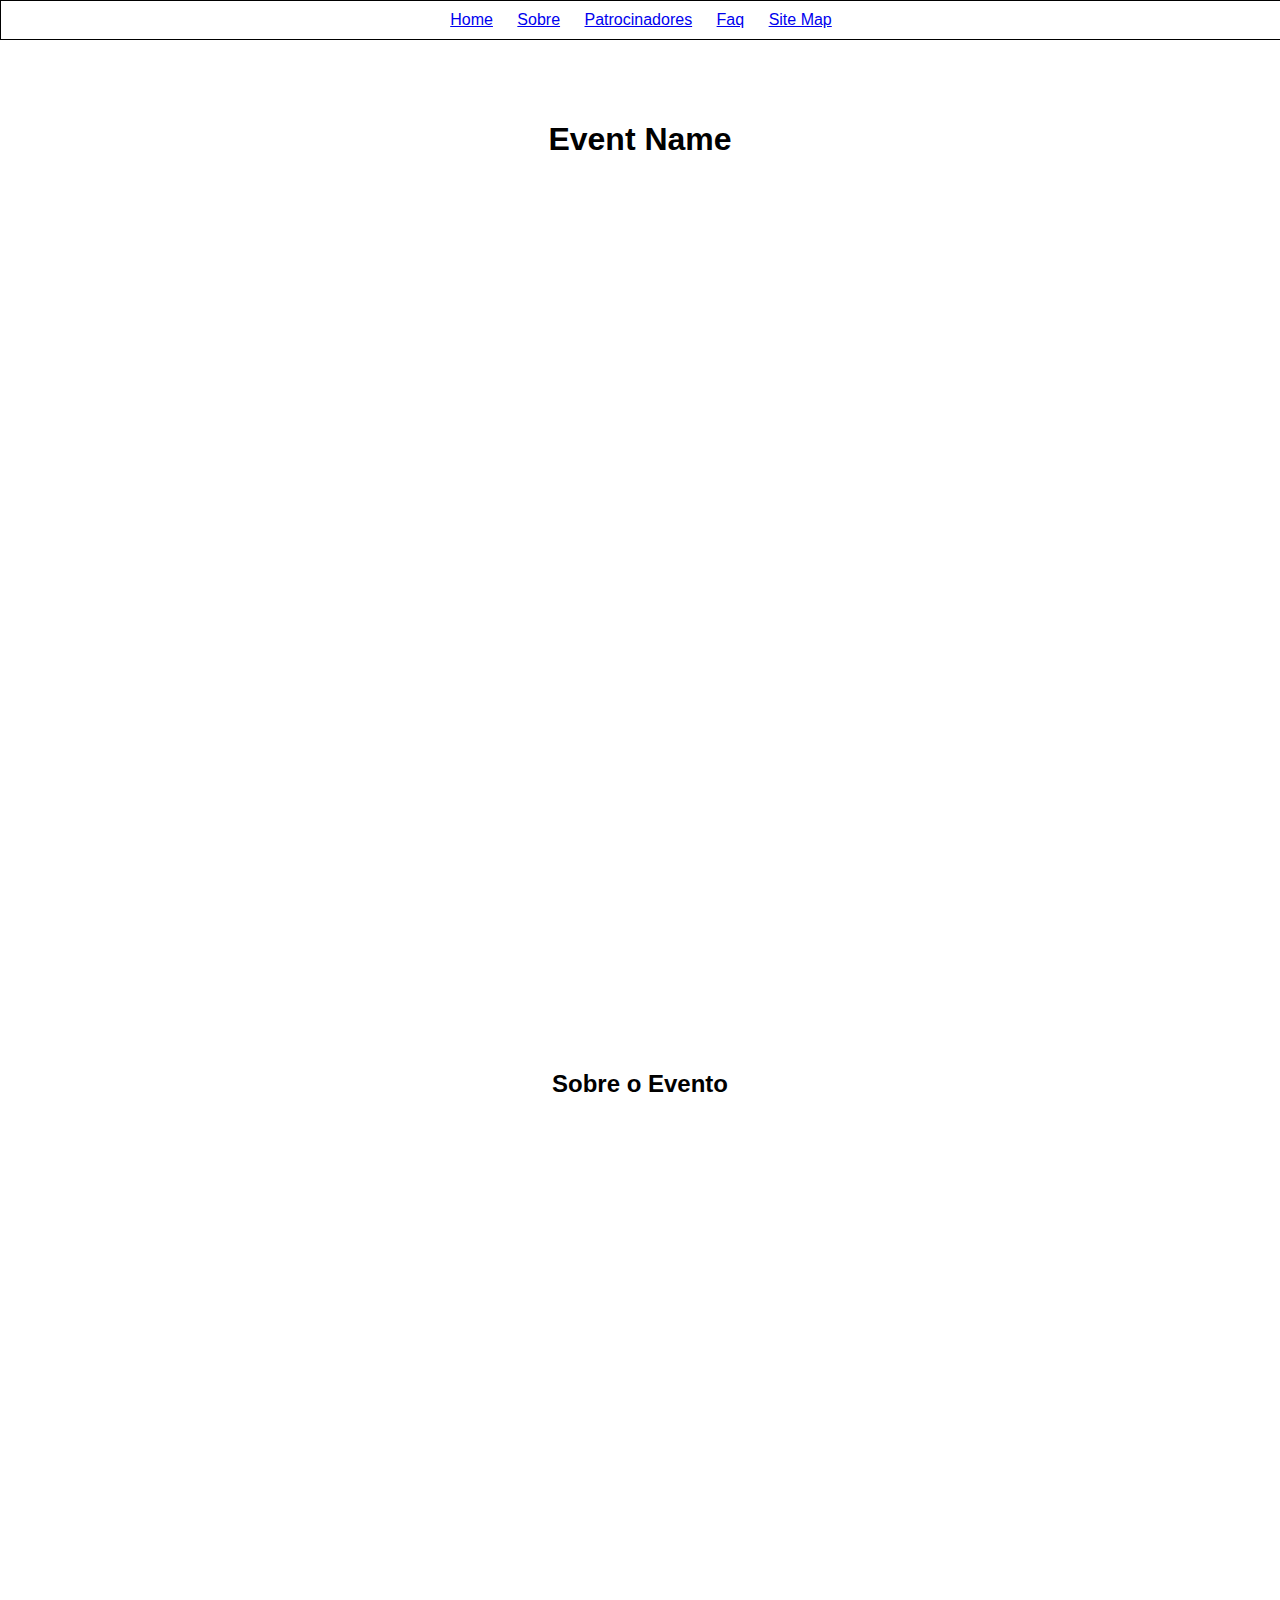
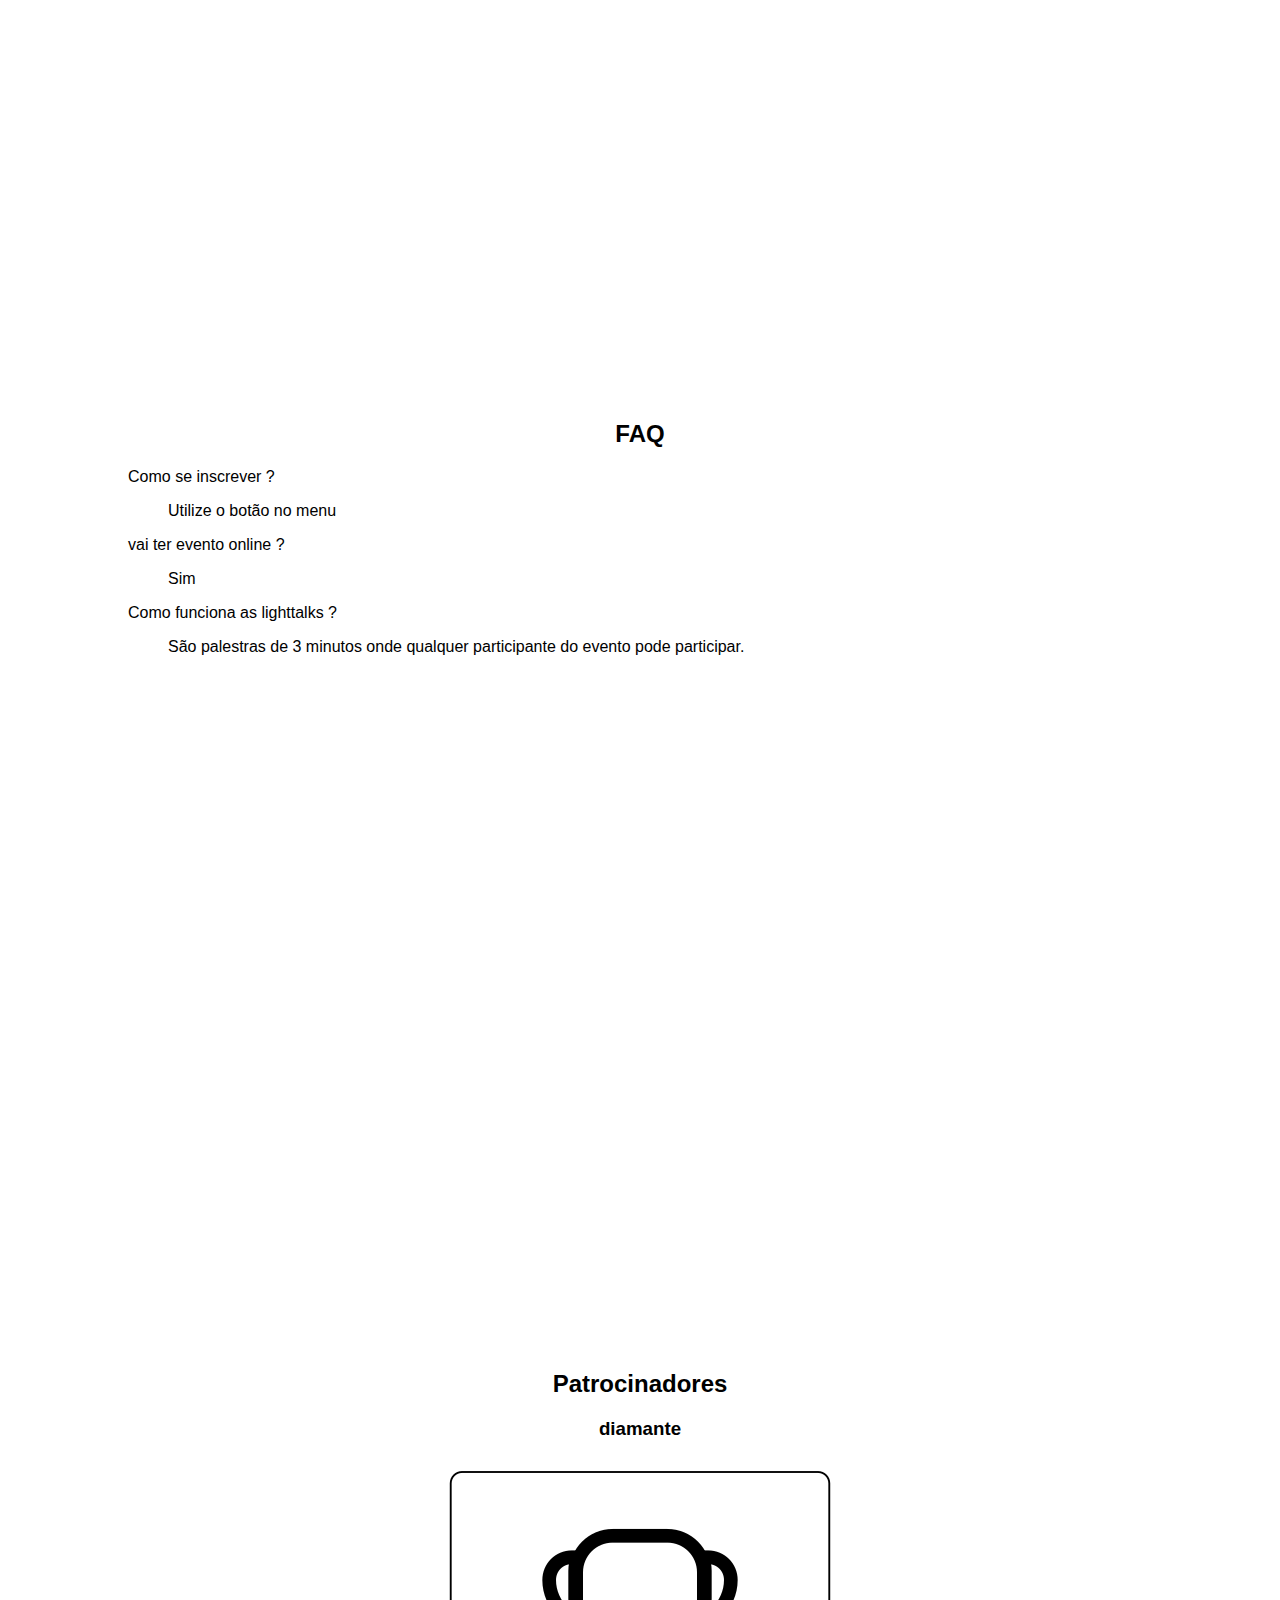
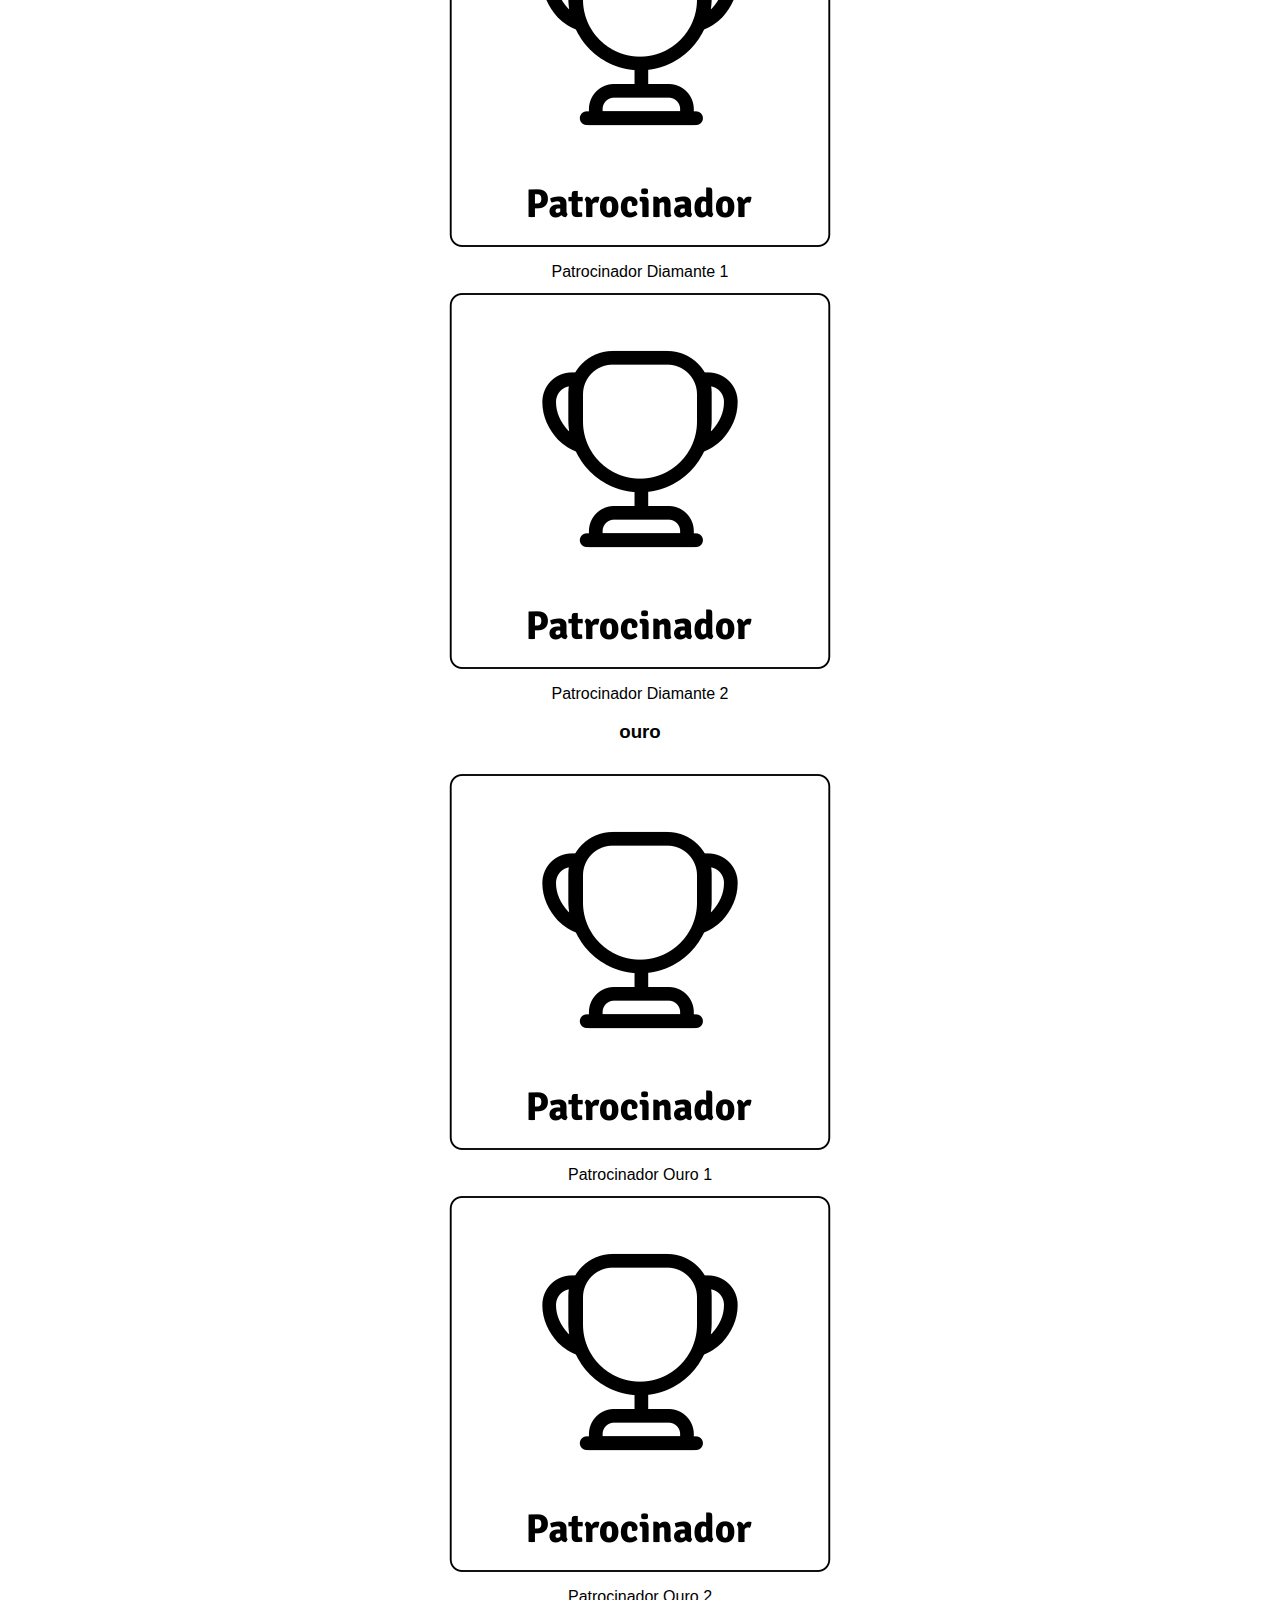
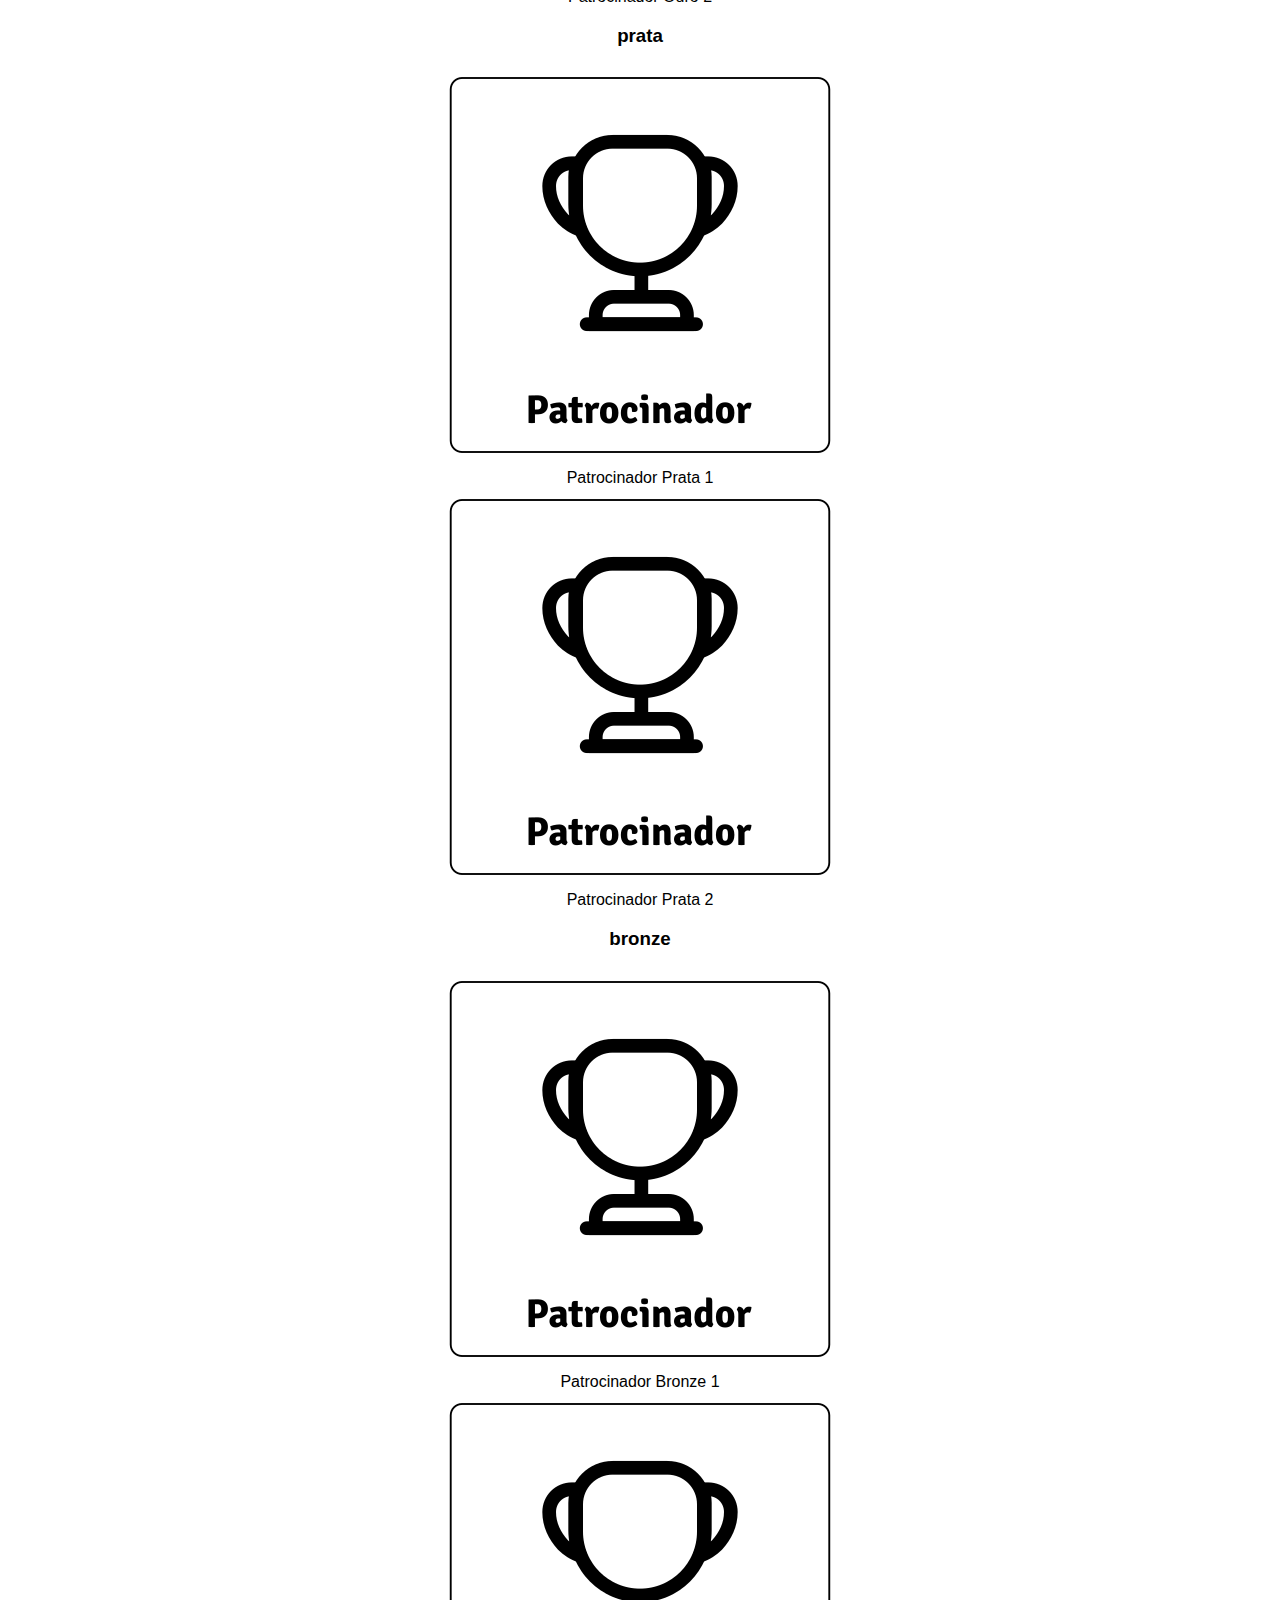
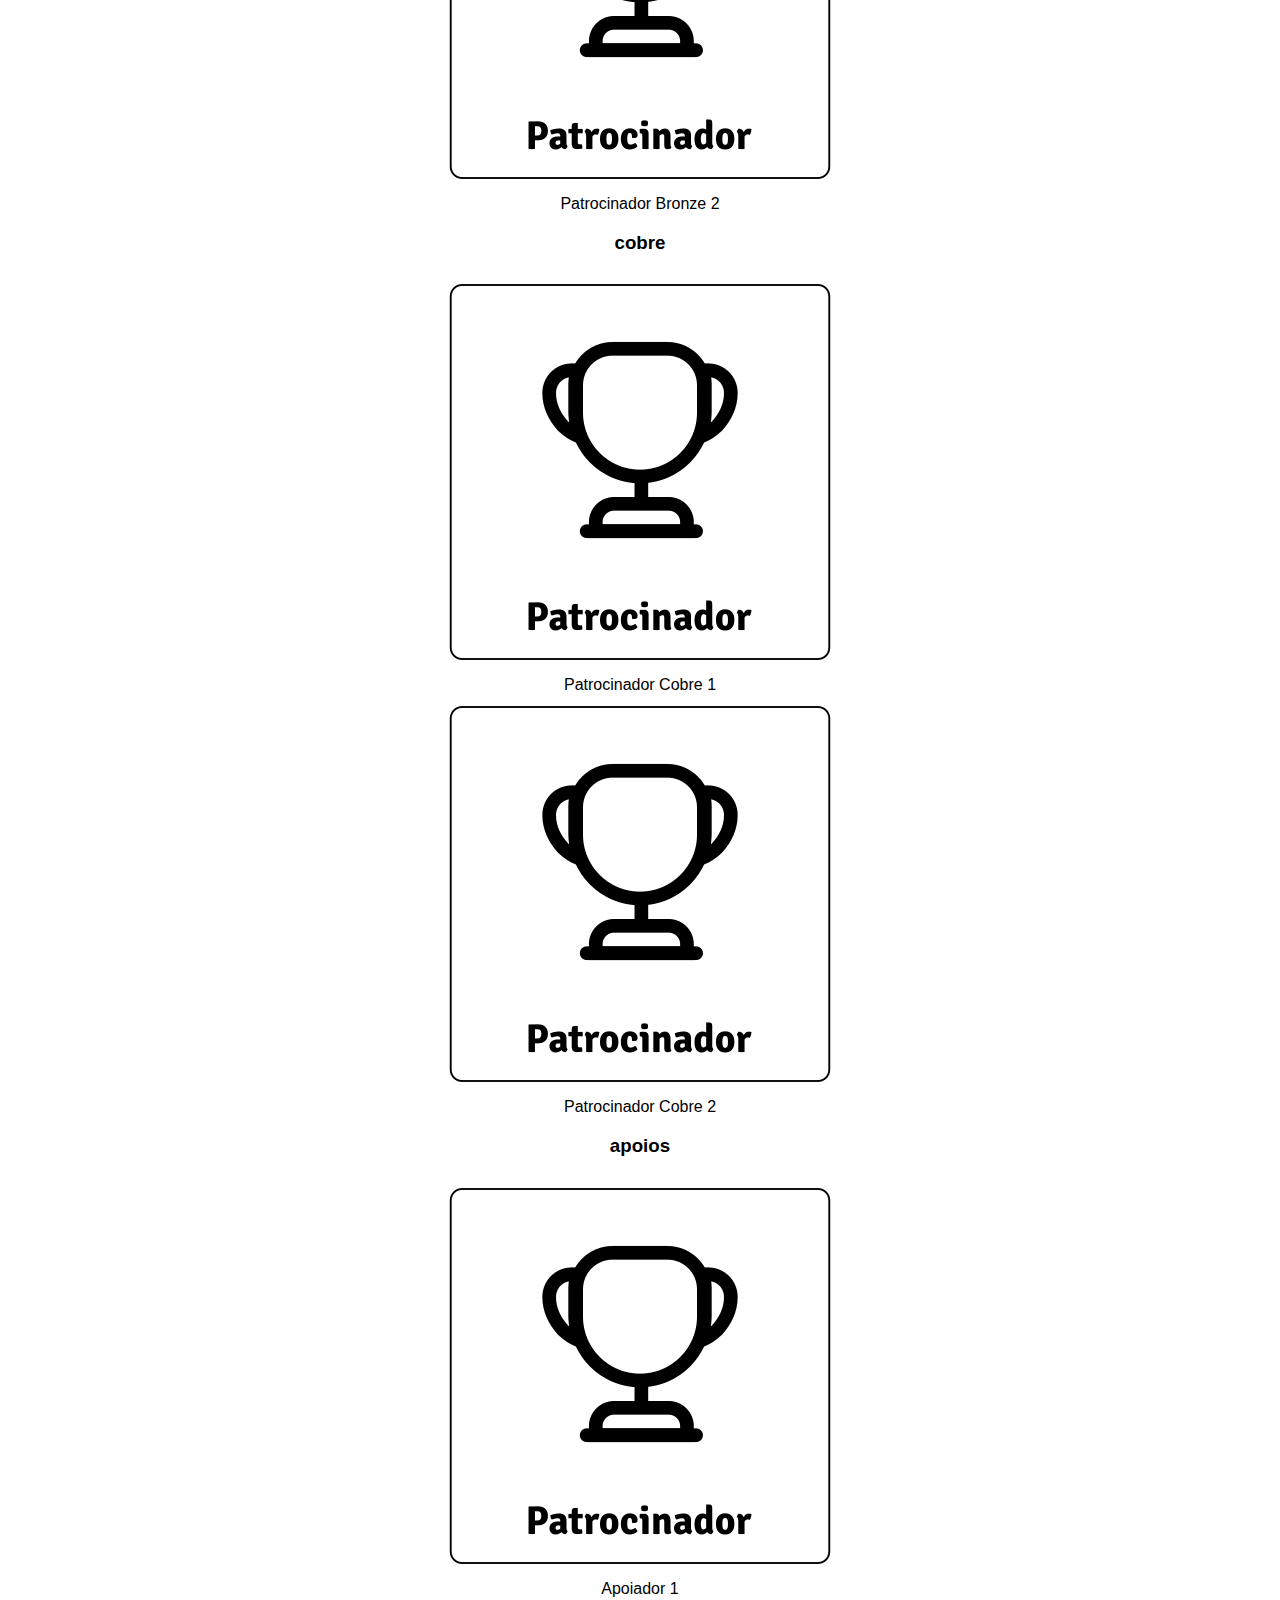
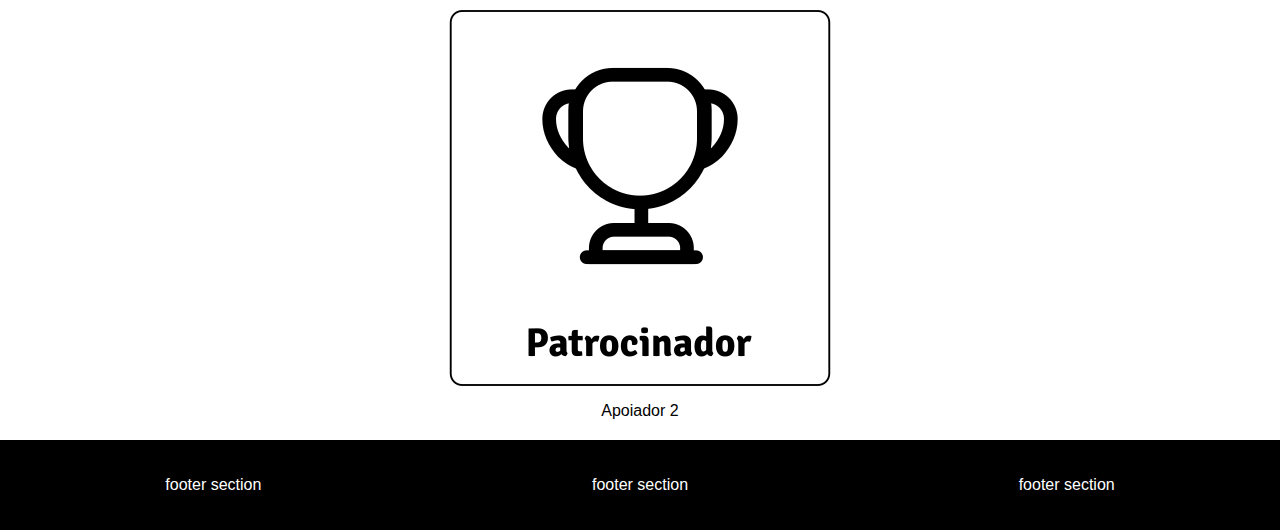
<file: index.html>
<!DOCTYPE html>
<html lang="pt-br">
<head>
    <meta charset="UTF-8">
    <meta name="viewport" content="width=device-width, initial-scale=1.0">
    <title>Event Name</title>
    <link rel="stylesheet" href="./theme/css/index.css">
</head>
<body>
<nav class="menu">
    <ul>
            <li>
                <a href="#home">
                    Home
                </a>
            </li>
            <li>
                <a href="#sobre">
                    Sobre
                </a>
            </li>
            <li>
                <a href="#patrocinio">
                    Patrocinadores
                </a>
            </li>
            <li>
                <a href="#faq">
                    Faq
                </a>
            </li>
            <li>
                <a href="#sitemap">
                    Site Map
                </a>
            </li>
    </ul>
</nav><div class="container">
    <section id="home">
        <h1>Event Name</h1>
    </section>
    <section id="sobre">
        <h2>Sobre o Evento</h2>
    </section>
    <section id="faq">
        <h2>FAQ</h2>
            <article class="faq">
                <dl>
                        <dt><p>Como se inscrever ?</p></dt>
                        <dd><p>Utilize o botão no menu</p></dd>
                        <dt><p>vai ter evento online ?</p></dt>
                        <dd><p>Sim</p></dd>
                        <dt><p>Como funciona as lighttalks ?</p></dt>
                        <dd><p>São palestras de 3 minutos onde qualquer participante do evento pode participar.</p></dd>
                </dl>
            </article>
    </section>
    <section id="patrocinio">
        <h2>Patrocinadores</h2>   
    <article>
        <h3>diamante</h3>
            <div>
                <div class="card-image">
                    <img src="./theme/img/default_patrocinio.png" alt="icone do patrocinador">
                </div>
                Patrocinador Diamante 1
            </div>
            <div>
                <div class="card-image">
                    <img src="./theme/img/default_patrocinio.png" alt="icone do patrocinador">
                </div>
                Patrocinador Diamante 2
            </div>
    </article>
    <article>
        <h3>ouro</h3>
            <div>
                <div class="card-image">
                    <img src="./theme/img/default_patrocinio.png" alt="icone do patrocinador">
                </div>
                Patrocinador Ouro 1
            </div>
            <div>
                <div class="card-image">
                    <img src="./theme/img/default_patrocinio.png" alt="icone do patrocinador">
                </div>
                Patrocinador Ouro 2
            </div>
    </article>
    <article>
        <h3>prata</h3>
            <div>
                <div class="card-image">
                    <img src="./theme/img/default_patrocinio.png" alt="icone do patrocinador">
                </div>
                Patrocinador Prata 1
            </div>
            <div>
                <div class="card-image">
                    <img src="./theme/img/default_patrocinio.png" alt="icone do patrocinador">
                </div>
                Patrocinador Prata 2
            </div>
    </article>
    <article>
        <h3>bronze</h3>
            <div>
                <div class="card-image">
                    <img src="./theme/img/default_patrocinio.png" alt="icone do patrocinador">
                </div>
                Patrocinador Bronze 1
            </div>
            <div>
                <div class="card-image">
                    <img src="./theme/img/default_patrocinio.png" alt="icone do patrocinador">
                </div>
                Patrocinador Bronze 2
            </div>
    </article>
    <article>
        <h3>cobre</h3>
            <div>
                <div class="card-image">
                    <img src="./theme/img/default_patrocinio.png" alt="icone do patrocinador">
                </div>
                Patrocinador Cobre 1
            </div>
            <div>
                <div class="card-image">
                    <img src="./theme/img/default_patrocinio.png" alt="icone do patrocinador">
                </div>
                Patrocinador Cobre 2
            </div>
    </article>
    <article>
        <h3>apoios</h3>
            <div>
                <div class="card-image">
                    <img src="./theme/img/default_patrocinio.png" alt="icone do patrocinador">
                </div>
                Apoiador 1
            </div>
            <div>
                <div class="card-image">
                    <img src="./theme/img/default_patrocinio.png" alt="icone do patrocinador">
                </div>
                Apoiador 2
            </div>
    </article>
    </section>
</div>
<footer id="sitemap" class="footer">
    <div>
        <p>
            footer section
        </p>
    </div>
    <div>
        <p>
            footer section
        </p>
    </div>
    <div>
        <p>
            footer section
        </p>
    </div>
</footer></body>
</html>
</file>
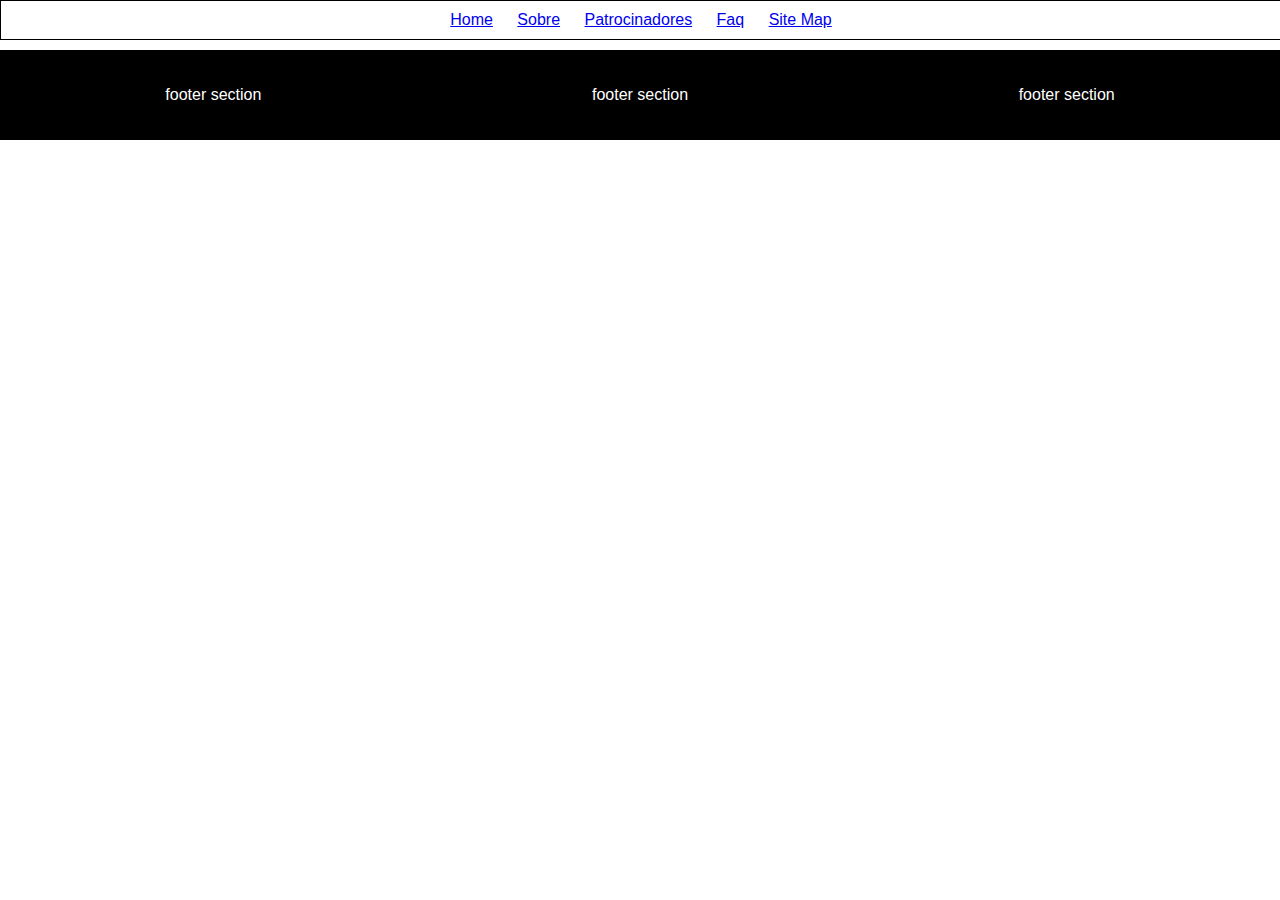
<file: apoiador-1.html>
<!DOCTYPE html>
<html lang="pt-br">
<head>
    <meta charset="UTF-8">
    <meta name="viewport" content="width=device-width, initial-scale=1.0">
    <title>Event Name</title>
    <link rel="stylesheet" href="./theme/css/index.css">
</head>
<body>
<nav class="menu">
    <ul>
            <li>
                <a href="#home">
                    Home
                </a>
            </li>
            <li>
                <a href="#sobre">
                    Sobre
                </a>
            </li>
            <li>
                <a href="#patrocinio">
                    Patrocinadores
                </a>
            </li>
            <li>
                <a href="#faq">
                    Faq
                </a>
            </li>
            <li>
                <a href="#sitemap">
                    Site Map
                </a>
            </li>
    </ul>
</nav><div class="container">
    
</div>
<footer id="sitemap" class="footer">
    <div>
        <p>
            footer section
        </p>
    </div>
    <div>
        <p>
            footer section
        </p>
    </div>
    <div>
        <p>
            footer section
        </p>
    </div>
</footer></body>
</html>
</file>
<file: theme/css/index.css>
.container{width:80%;margin:auto;margin-top:50px}section{padding-top:50px;min-height:100vh;width:100%;text-align:center}article ul{padding:0}article ul li{list-style:none}footer{display:flex}footer div{display:flex;flex-grow:1}footer div p{width:100%;text-align:center}.menu{display:flex}.faq dl{text-align:left}.faq dd{display:block;margin-left:40px}.menu{width:100%;text-align:center;position:fixed;top:0;background-color:white;border:1px solid #000}.menu ul{margin:auto;padding:0}.menu ul li{padding:10px;list-style:none;display:inline-block}.footer{margin-top:20px;padding-top:20px;padding-bottom:20px;background-color:#000;color:#fff}html,body{margin:0;padding:0;border:0;font-family:sans-serif}
</file>
